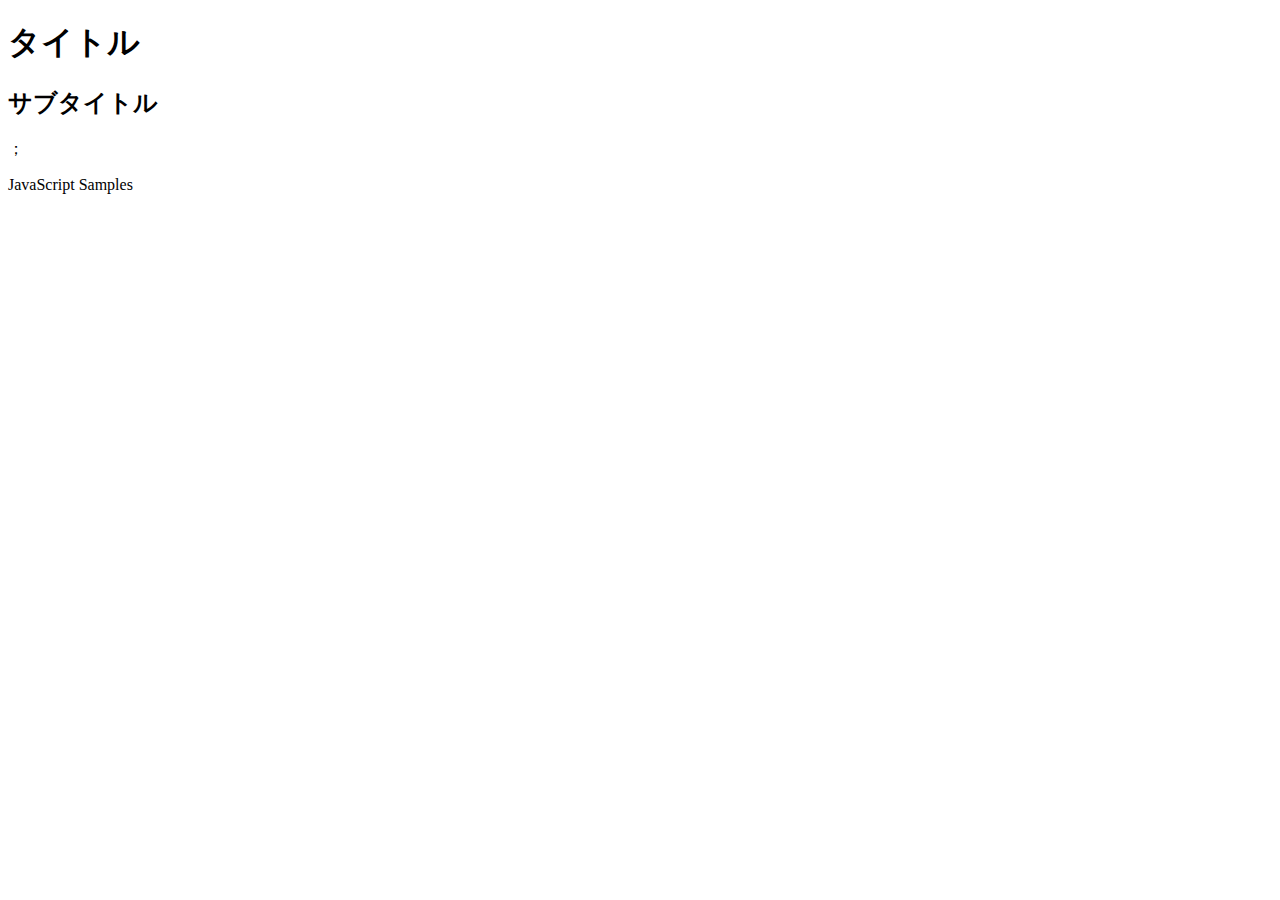
<file: 2-04_html/index.html>
<!doctype html>
<html>
<head>
<meta charset="UTF-8">
<meta name="viewport" content="width=device-width,initial-scale=1">
<meta http-equiv="x-ua-compatible" content="IE=edge">
<title>template</title>

</head>
<body>
<header>
<div class="header-contents">
<h1>タイトル</h1>
<h2>サブタイトル</h2>
</div><!-- /.header-contents -->；
</header>
<div class="main-wrapper">
<section>
	<p id="choice">

    </p>
</section>
</div><!-- /.main-wrapper -->
<footer>JavaScript Samples</footer>
<script>
   var answer = parseInt(window.prompt('数字を当ててね！'));
   var number = Math.floor(Math.random()*6);
    var message;
    console.log(answer, number);
   if(answer === number){
       message = 'atari';
   } else if(answer < number){
       message = 'zannen!mottoookii';
   } else if(answer > number){
       message = 'zannen!mottotiisai';
   } else{
       message = '0~5';
   }
window.alert(message);
   
</script>
</body>
</html>
</file>
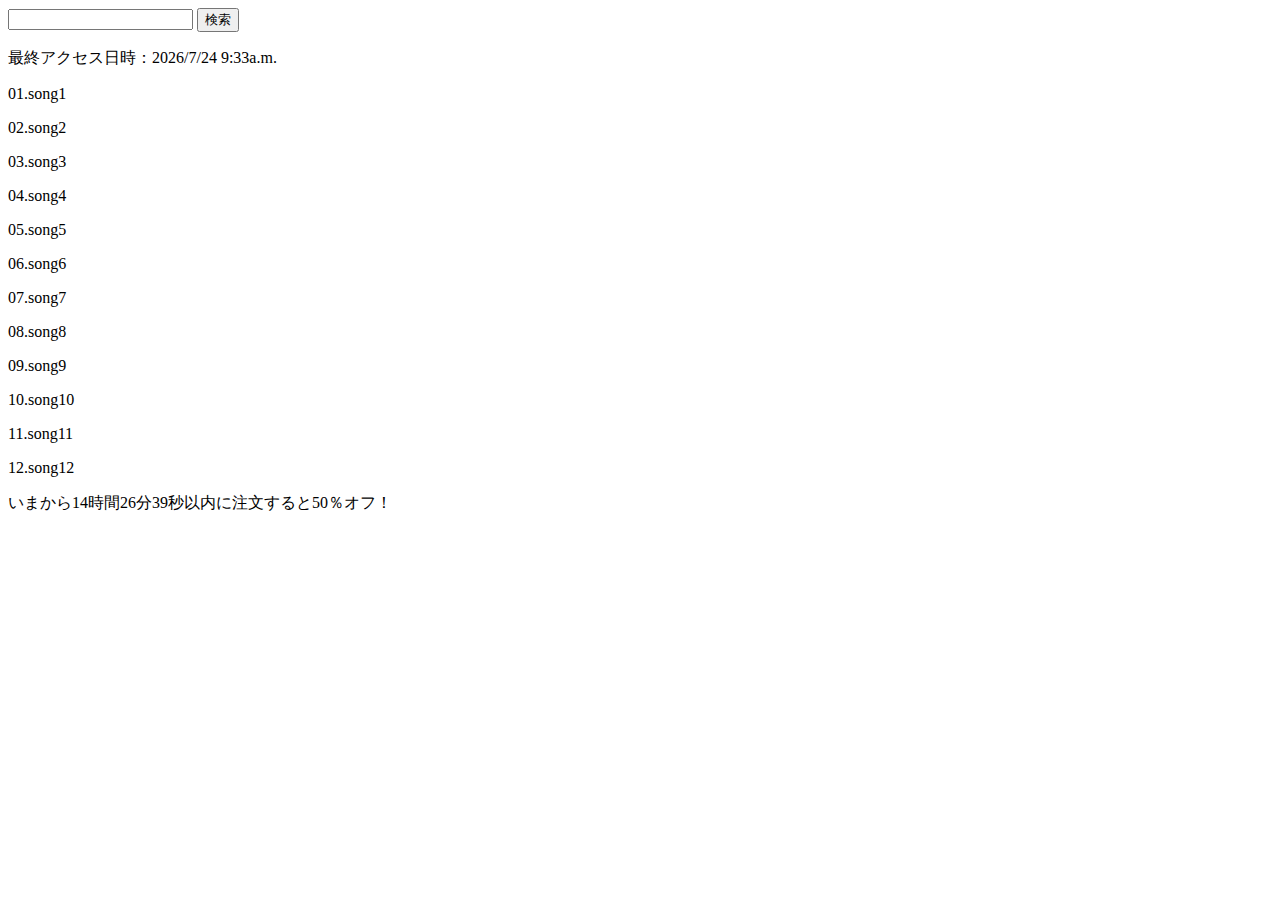
<file: js_nyuumon/index.html>
<!DOCTYPE html>
<html lang="ja">
<head>
    <meta charset="UTF-8">
    <meta name="viewport" content="width=device-width, initial-scale=1.0">
    <script src="/js_nyuumon/run.js" defer></script>
    <title>Document</title>
</head>
<body>
    <form action="#" id="form">
        <input type="text" name="word" value="">
        <input type="submit" value="検索" id="submit">
    </form>
    <p id="output"></p>
    <p>最終アクセス日時：<span class=time></span></p>
    
    <div class="list">

    </div>
    <p>いまから<span id="timer"></span>以内に注文すると50％オフ！</p>
</body>
</html>
</file>
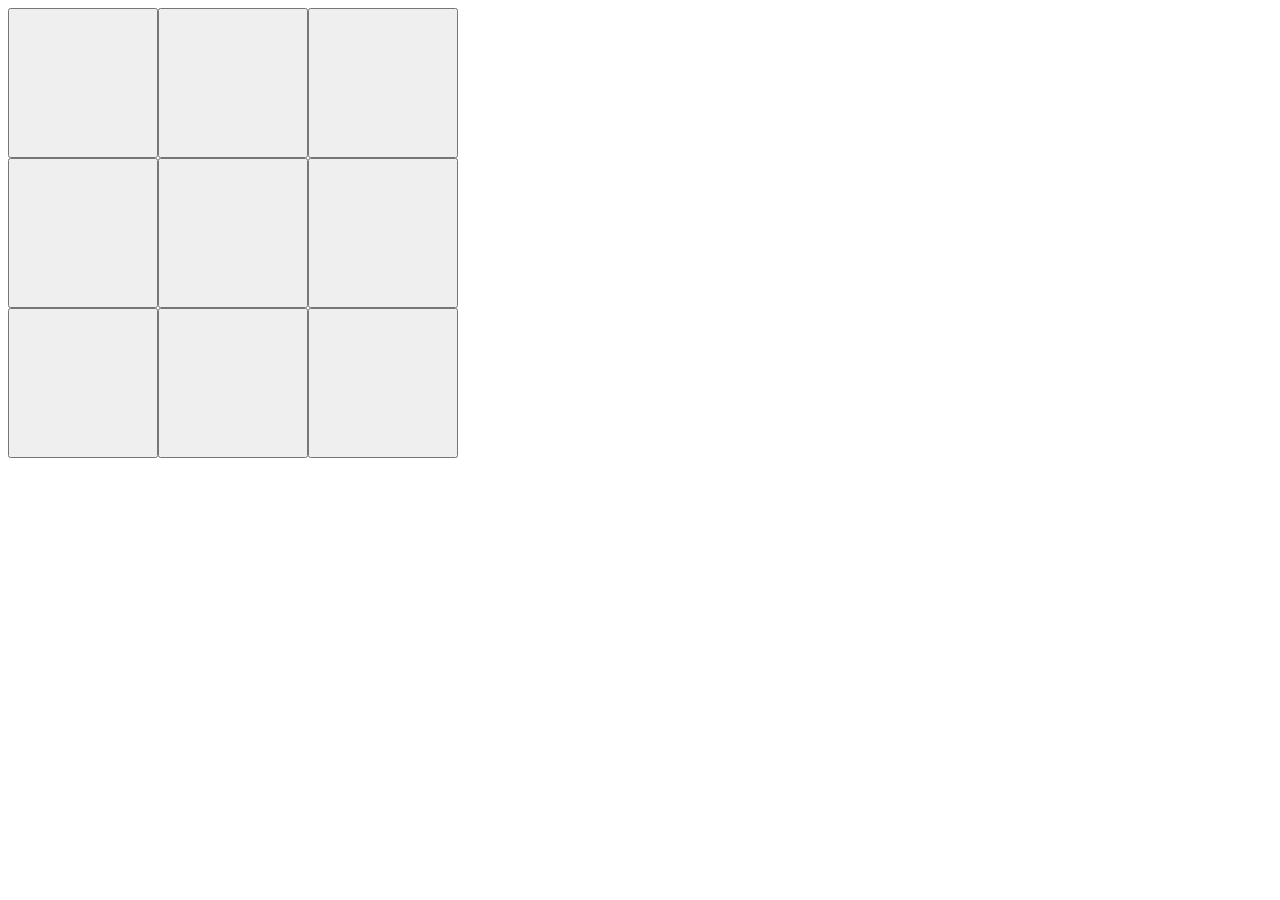
<file: marubatu/index.html>
<!DOCTYPE html>
<html lang="ja">
<head>
    <meta charset="UTF-8">
    <meta name="viewport" content="width=device-width, initial-scale=1.0">
    <title>Document</title>
    <link rel="stylesheet" href="/marubatu/style.css">
    <script src="/marubatu/urun.js" defer></script>
</head>
<body>
    <div class="box">
        <button type="button" id="item1"></button>
        <button type="button" id="item2"></button>
        <button type="button" id="item3"></button>
        <button type="button" id="item4"></button>
        <button type="button" id="item5"></button>
        <button type="button" id="item6"></button>
        <button type="button" id="item7"></button>
        <button type="button" id="item8"></button>
        <button type="button" id="item9"></button>
    </div>
</body>
</html>
</file>
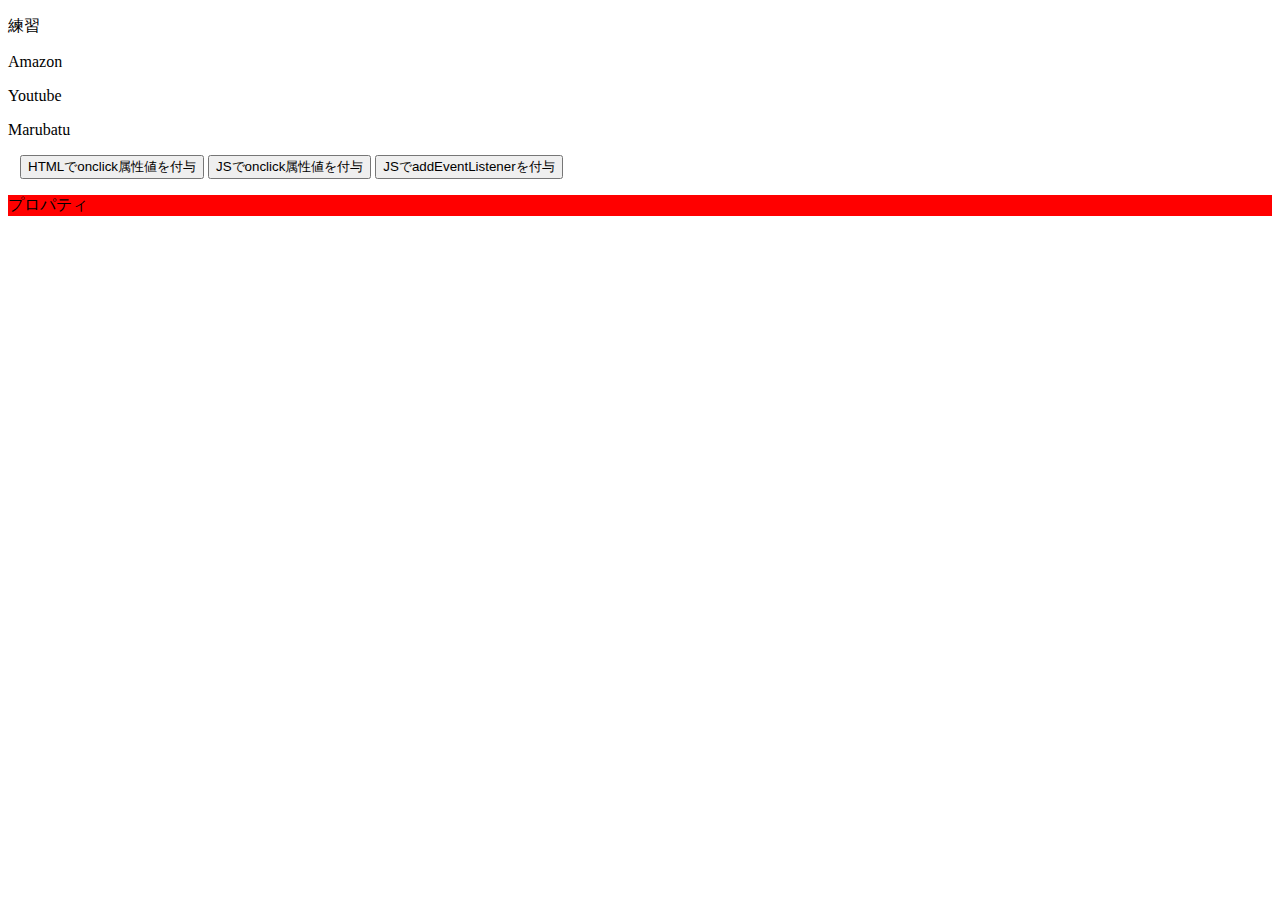
<file: test-ben/index.html>
<!DOCTYPE html>
<html lang="ja">
<head>
<meta charset="UTF-8">
<meta name="viewport" content="width=device-width, initial-scale=1.0">
<title>Document</title>

<link rel="stylesheet" href="/test-ben/style.css">
</head>
<body>
<p class="hoge">練習</p>
<h1>題名</h1>

<p><a href="https://www.amazon.co.jp/">Amazon</a></p>
<p><a href="https://www.youtube.com/?gl=JP&hl=ja">Youtube</a></p>
<p><a href="/marubatu/">Marubatu</a></p>

<img src="https://i.ytimg.com/vi/BBRznSkuPO8/hq720.jpg?sqp=-oaymwEcCNAFEJQDSFXyq4qpAw4IARUAAIhCGAFwAcABBg==&rs=AOn4CLB-86FHvtDYuSux8iW8Wb-V6s7HgQ" alt="">
<img src="https://i.ytimg.com/vi/dIW9_IQgvaY/hqdefault.jpg?sqp=-oaymwEcCOADEI4CSFXyq4qpAw4IARUAAIhCGAFwAcABBg==&rs=AOn4CLBBmn-GP3JWE0eCnAG6Kw-QM0ifow">
<img src="https://i.ytimg.com/vi/Umq0P9gcZtk/hqdefault.jpg?sqp=-oaymwEcCOADEI4CSFXyq4qpAw4IARUAAIhCGAFwAcABBg==&rs=AOn4CLCbvIZTvzbY-24vrtPFfDrXFxbh-g">

<button type="button" onclick="clickHandler()">HTMLでonclick属性値を付与</button>
<button type="button" class="btn">JSでonclick属性値を付与</button>
<button type="button" class="btnAddEvent">JSでaddEventListenerを付与</button>

<script src="/test-ben/run.js"></script>
</body>
</html>
</file>
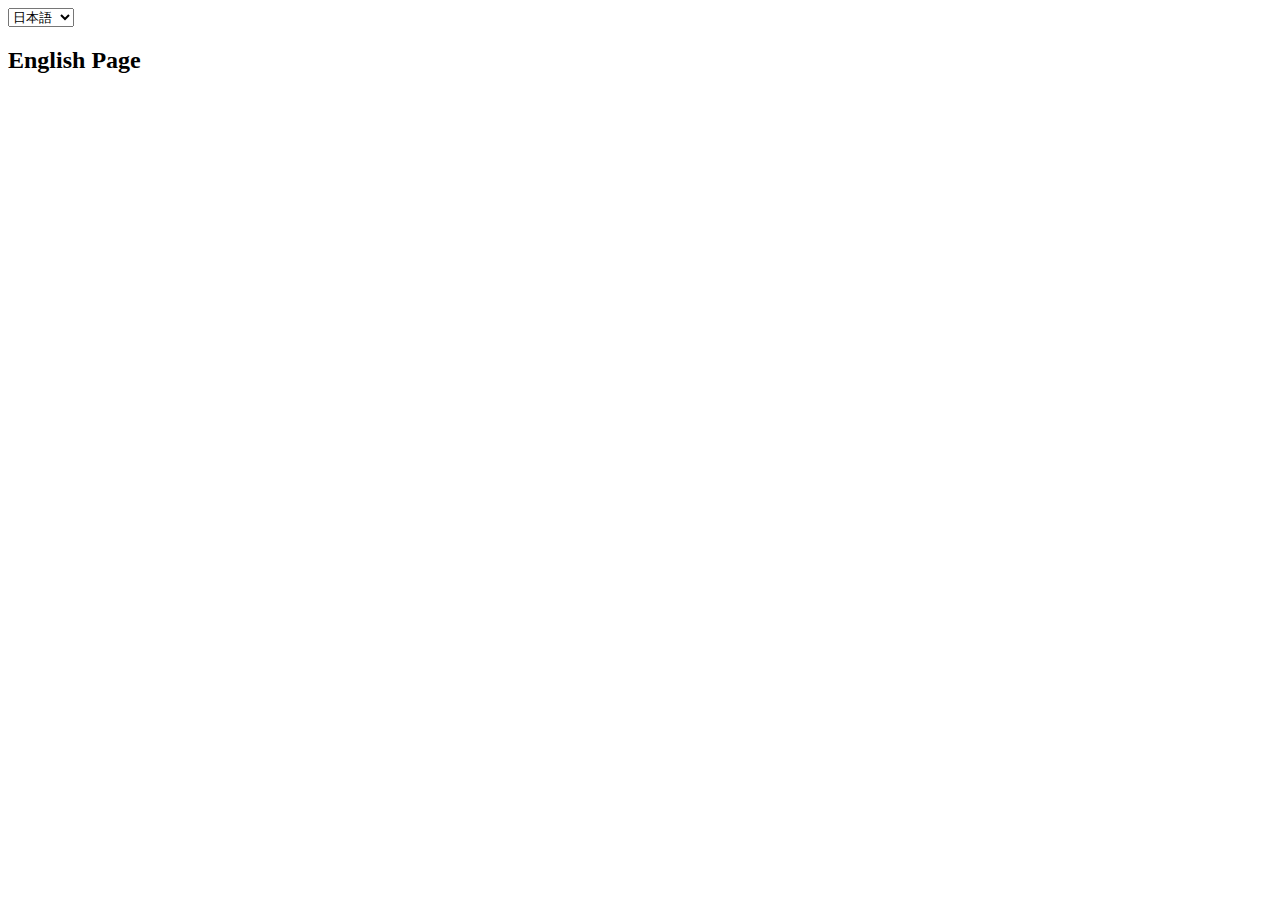
<file: js_nyuumon/index_en.html>
<!DOCTYPE html>
<html lang="ja">
<head>
    <meta charset="UTF-8">
    <meta name="viewport" content="width=device-width, initial-scale=1.0">
    <script src="/js_nyuumon/lang_script.js" defer></script>
    <title>Document</title>
</head>
<body>
    <form id="form">
        <select name="select" id="">
            <option value="index_ja.html">日本語</option>
            <option value="index_en.html">English</option>
            <option value="index_zh.html">中文</option>
        </select>
    </form>
    <h2>English Page</h2>
</body>
</html>
</file>
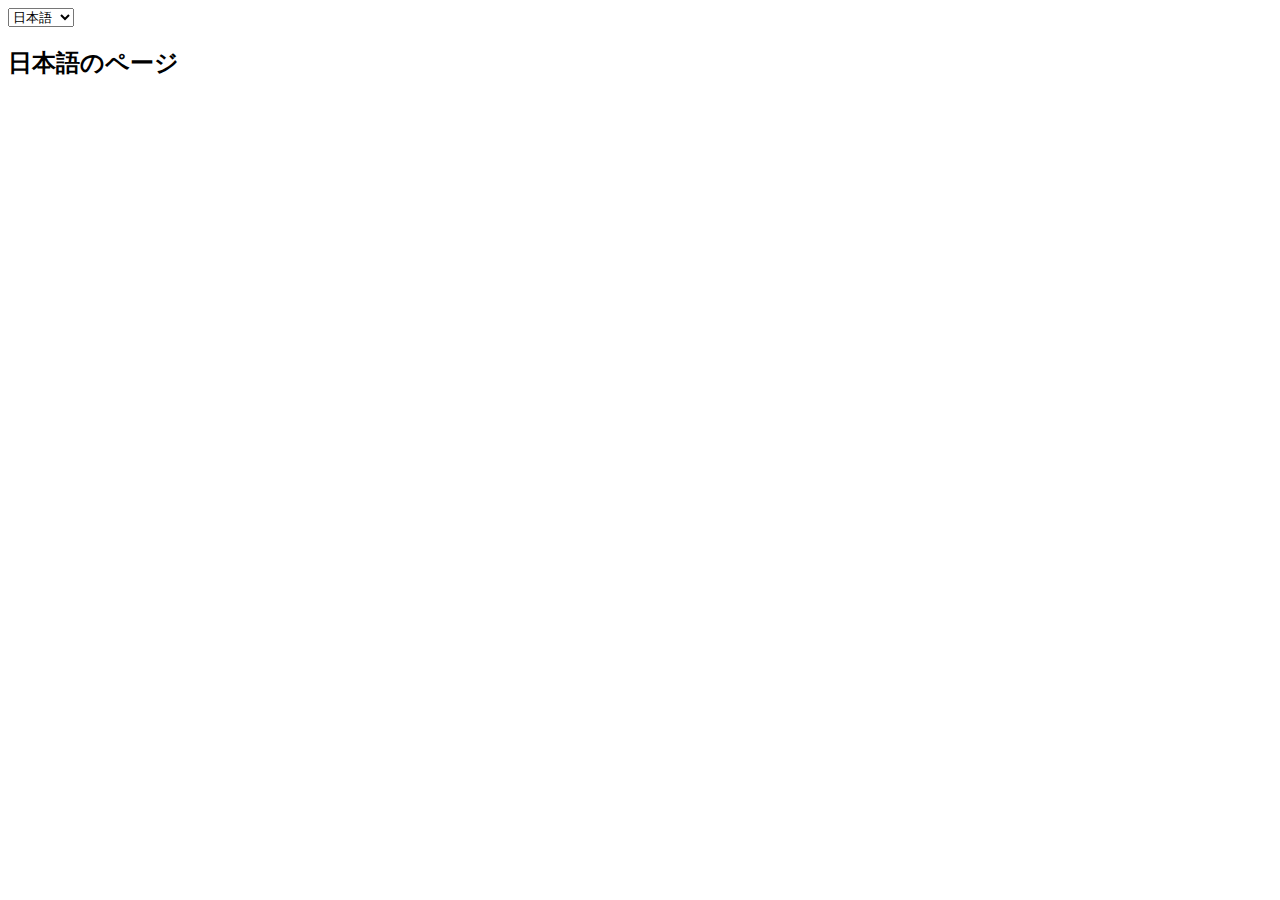
<file: js_nyuumon/index_ja.html>
<!DOCTYPE html>
<html lang="ja">
<head>
    <meta charset="UTF-8">
    <meta name="viewport" content="width=device-width, initial-scale=1.0">
    <script src="/js_nyuumon/lang_script.js" defer></script>
    <title>Document</title>
</head>
<body>
    <form id="form">
        <select name="select" id="">
            <option value="index_ja.html">日本語</option>
            <option value="index_en.html">English</option>
            <option value="index_zh.html">中文</option>
        </select>
    </form>
    <h2>日本語のページ</h2>
</body>
</html>
</file>
<file: marubatu/style.css>
.box {
    display: flex;
    flex-wrap: wrap;
    max-width: 500px;
}

button {
    width: 150px;
    height: 150px;
}
</file>
<file: test-ben/style.css>
* {
    box-sizing: border-box;
}

body {
    margin: 0;
    padding: 30px;
    background-color: rgb(21, 21, 194);
    color: #fff;
}

p {
    margin: 0;
}

@keyframes yoko-move {
    0% {
        transform: translateX(0);
    }

    100% {
        transform: translateX(100px);
    }
}

.hoge {
    animation-name: yoko-move;
    animation-duration: 1s;
    animation-iteration-count: infinite;
    animation-fill-mode: both;
    animation-direction: alternate;
    display: inline-block;
}
</file>
